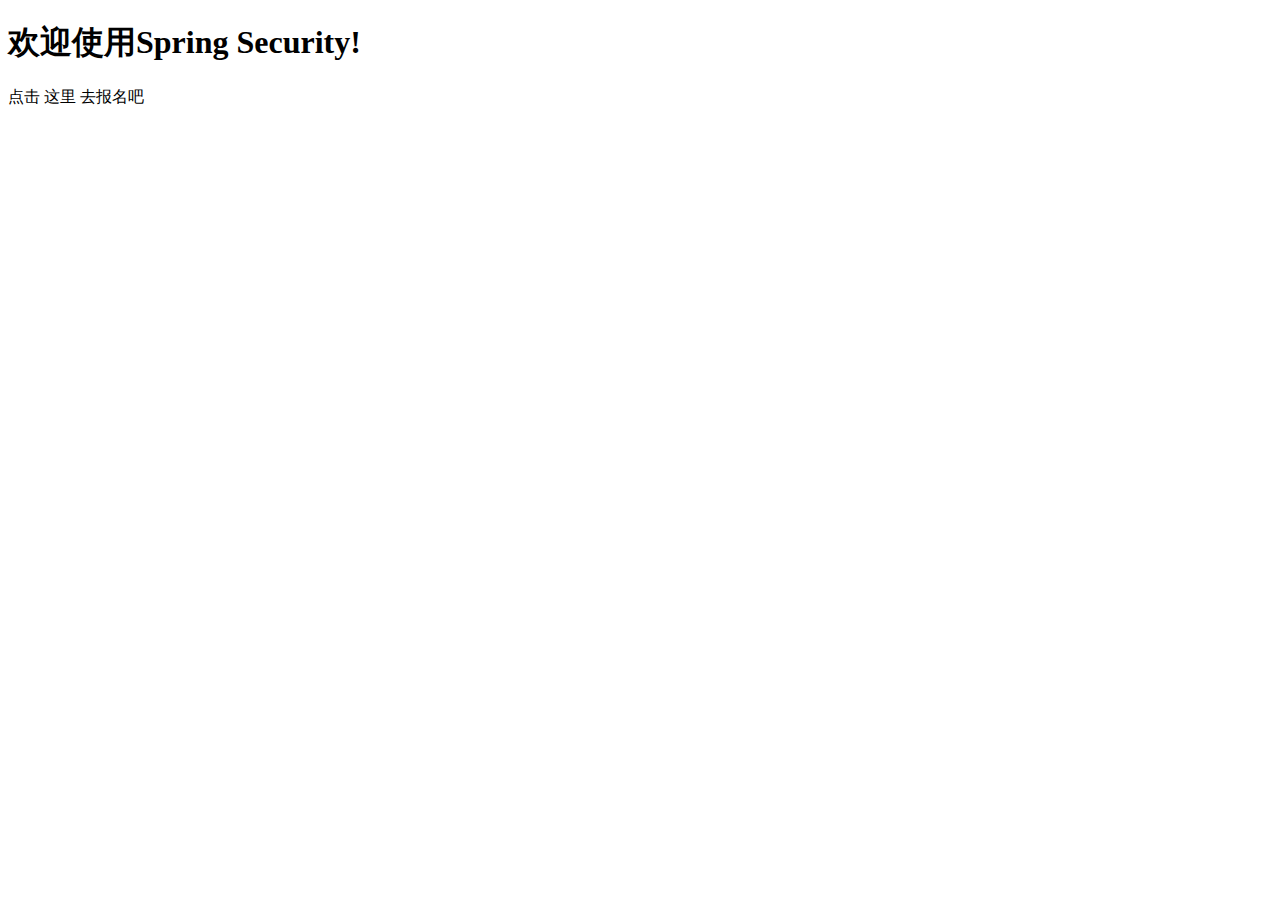
<file: src/main/resources/templates/index.html>
<!DOCTYPE html>
<html xmlns="http://www.w3.org/1999/xhtml" xmlns:th="http://www.thymeleaf.org" xmlns:sec="http://www.thymeleaf.org/thymeleaf-extras-springsecurity3">
<head>
    <title>Spring Security入门</title>
</head>
<body>
<h1>欢迎使用Spring Security!</h1>
<p>点击 <a th:href="@{/goddess}">这里</a> 去报名吧</p>
</body>
</html>
</file>
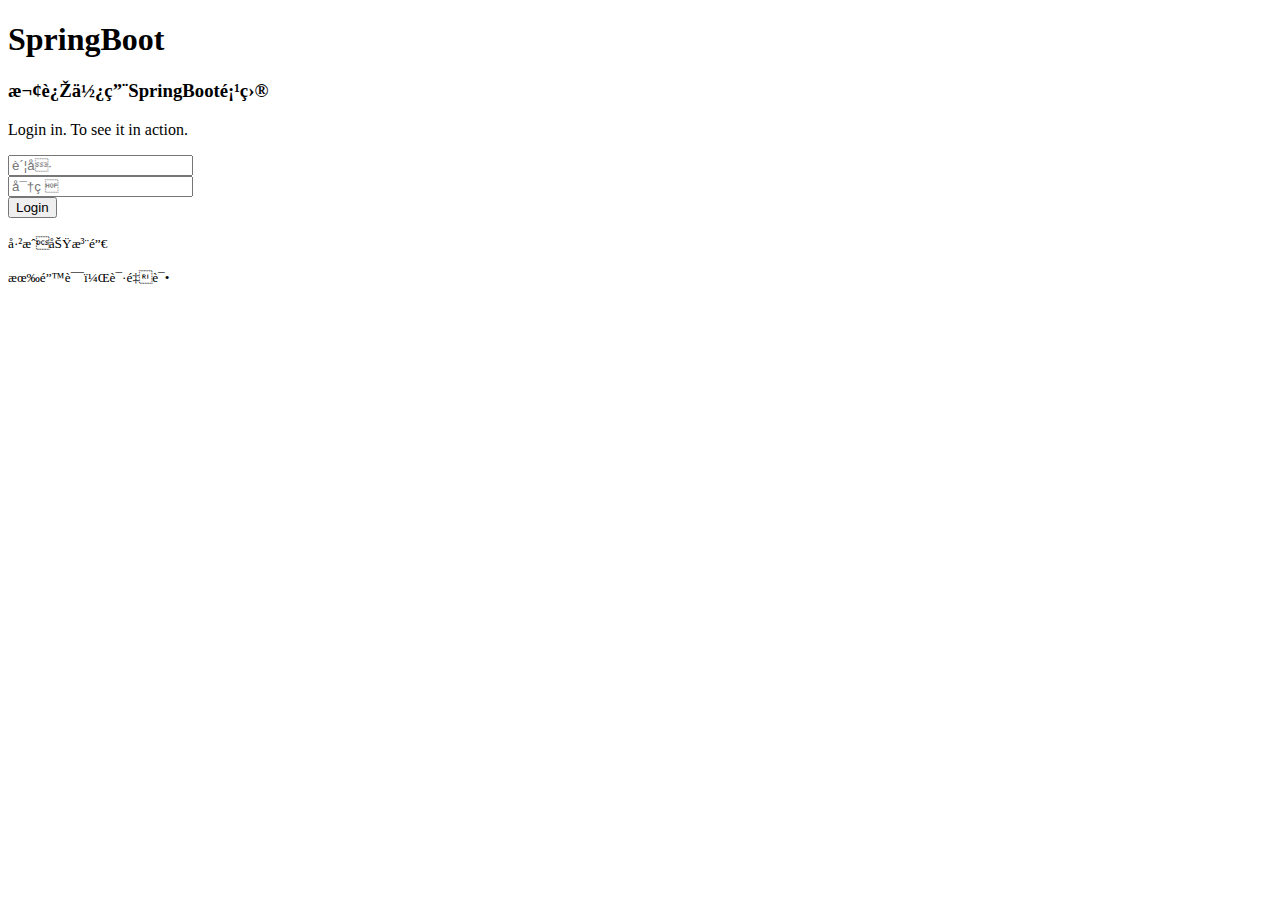
<file: src/main/resources/templates/login.html>
<!DOCTYPE html>
<html xmlns:th="http://www.thymeleaf.org" xmlns:v-on="http://www.w3.org/1999/xhtml">
<head>
    <meta content="text/html;charset=UTF-8"/>
    <meta name="viewport" content="width=device-width, initial-scale=1.0" />
    <title>SpringBoot项目登录页面</title>
    <link th:href="@{/css/backstage/bootstrap.min.css}" rel="stylesheet" />
    <link th:href="@{/font-awesome/css/font-awesome.css}" rel="stylesheet" />
    <link th:href="@{/css/backstage/plugins/toastr/toastr.min.css}" rel="stylesheet" />
    <link th:href="@{/css/backstage/animate.css}" rel="stylesheet" />
    <link th:href="@{/css/backstage/style.css}" rel="stylesheet" />
</head>

<body class="gray-bg">

<!--<nav class="navbar navbar-inverse navbar-fixed-top">-->
    <!--<div class="container">-->
        <!--<div class="navbar-header">-->
            <!--<a class="navbar-brand" href="#">Spring Security演示</a>-->
        <!--</div>-->
        <!--<div id="navbar" class="collapse navbar-collapse">-->
            <!--<ul class="nav navbar-nav">-->
                <!--<li><a th:href="@{/}"> 首页 </a></li>-->
            <!--</ul>-->
        <!--</div>-->
    <!--</div>-->
<!--</nav>-->

    <div id="login-block" class="middle-box text-center loginscreen animated fadeInDown">
        <div>
            <div>
                <h1 class="logo-name">SpringBoot</h1>
            </div>
            <h3>欢迎使用SpringBoot项目</h3>
            <p>Login in. To see it in action.</p>
            <form name="form" th:action="@{/login}" action="/login" method="POST"> <!-- 3 -->
                <div class="form-group">
                    <input id="userName" type="text" class="form-control" name="username" value="" placeholder="账号" />
                </div>
                <div class="form-group">
                    <input id="userPsd" type="password" class="form-control" name="password" placeholder="密码" />
                </div>
                <input type="submit" id="login" value="Login" class="btn btn-primary" />
            </form>
            <p th:if="${param.logout}" class="m-t"><small>已成功注销</small></p>
            <p th:if="${param.error}" class="bg-danger"><small>有错误，请重试</small></p>
        </div>
    </div>

    <script th:inline="javascript">
        var baseUrl = [[${#httpServletRequest.getContextPath()}]];
    </script>

    <!-- Mainly scripts -->
    <script th:src="@{/js/backstage/main/jquery-2.1.1.js}"></script>
    <script th:src="@{/js/backstage/main/bootstrap.min.js}"></script>
    <script th:src="@{/js/backstage/main/vue.js}"></script>

    <!-- plugins -->
    <script th:src="@{/js/backstage/plugins/toastr/toastr.min.js}"></script>
    <script th:src="@{/js/backstage/plugins/validate/jquery.validate.min.js}"></script>

    <!-- Custom javascript -->
    <!--<script th:src="@{/js/jquery.md5.js}"></script>-->
    <script th:src="@{/js/backstage/md5.js}"></script>
    <script th:src="@{/js/backstage/common.js}"></script>
    <script th:src="@{/js/backstage/web.js}"></script>
    <script th:src="@{/js/backstage/server.js}"></script>
    <script th:src="@{/js/backstage/login.js}"></script>

</body>
</html>
</file>
